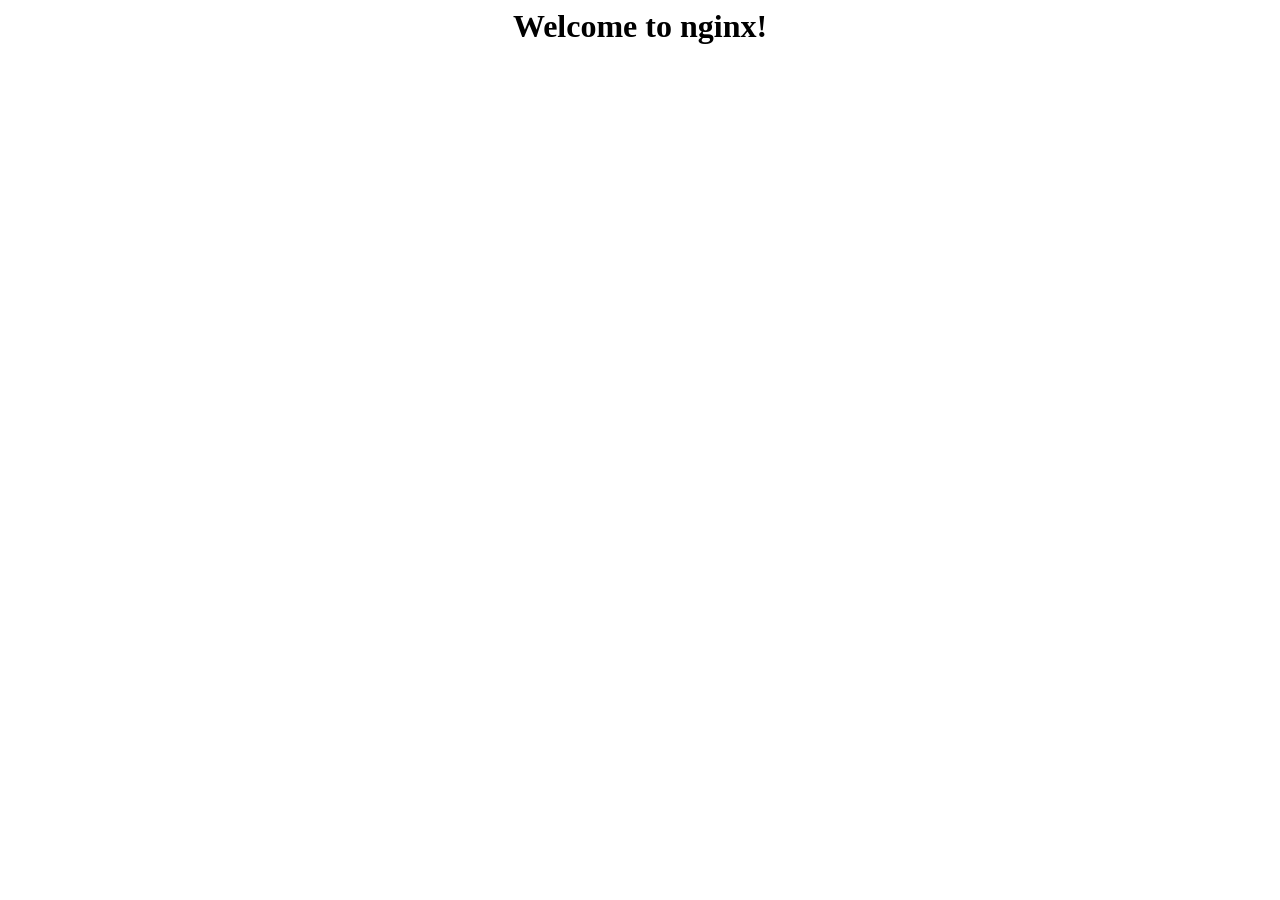
<file: Marken V2.0/web/admin/component-emitter/index.html>
<html>

<!-- Mirrored from 198.74.61.72/themes/preview/ace/component-emitter/index.js by HTTrack Website Copier/3.x [XR&CO'2013], Fri, 28 Feb 2014 17:47:27 GMT -->
<head>
<title>Welcome to nginx!</title>
</head>
<body bgcolor="white" text="black">
<center><h1>Welcome to nginx!</h1></center>
</body>

<!-- Mirrored from 198.74.61.72/themes/preview/ace/component-emitter/index.js by HTTrack Website Copier/3.x [XR&CO'2013], Fri, 28 Feb 2014 17:47:27 GMT -->
</html>
</file>
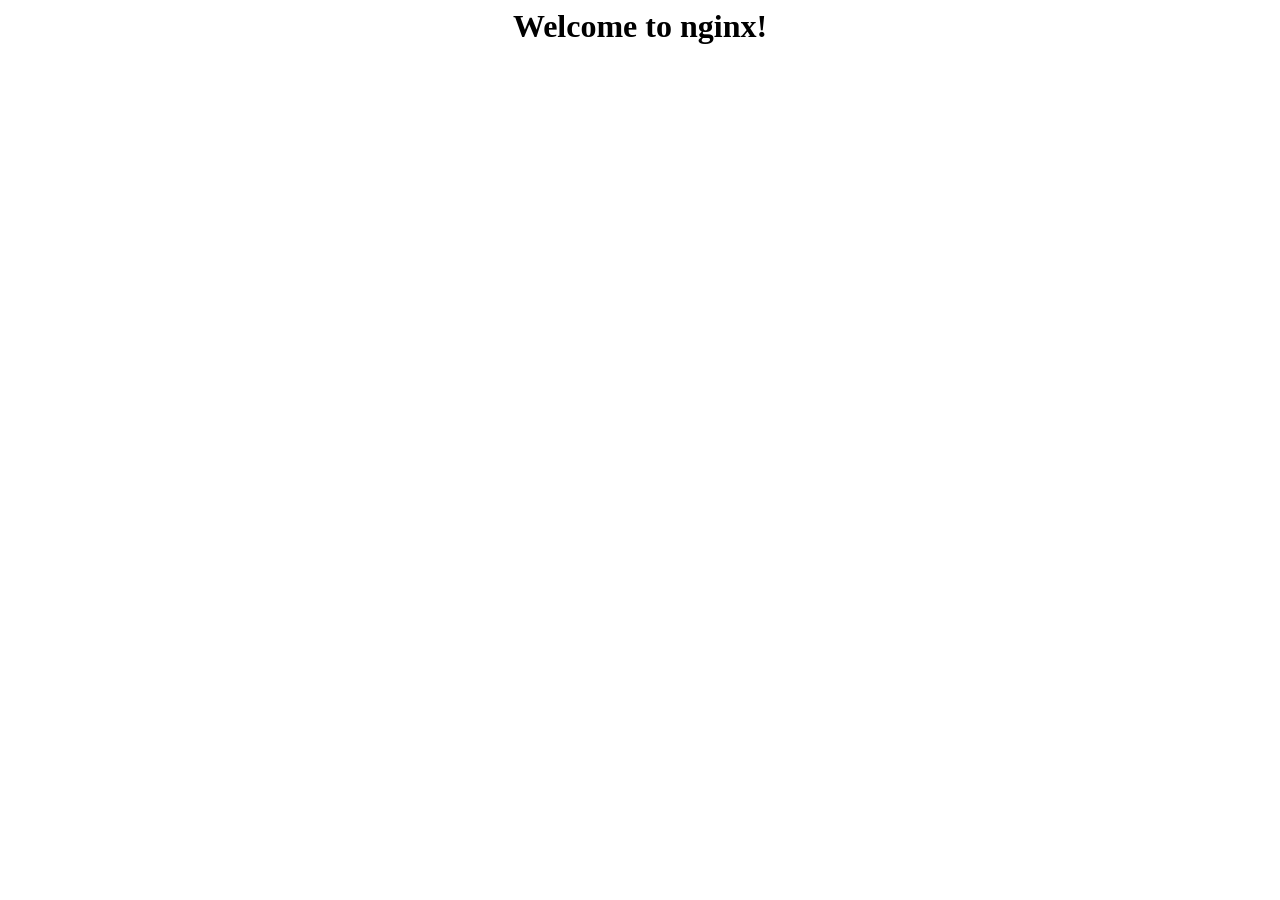
<file: Marken V2.0/web/admin/dropzone/index.html>
<html>

<!-- Mirrored from 198.74.61.72/themes/preview/ace/dropzone/index.js by HTTrack Website Copier/3.x [XR&CO'2013], Fri, 28 Feb 2014 17:47:27 GMT -->
<head>
<title>Welcome to nginx!</title>
</head>
<body bgcolor="white" text="black">
<center><h1>Welcome to nginx!</h1></center>
</body>

<!-- Mirrored from 198.74.61.72/themes/preview/ace/dropzone/index.js by HTTrack Website Copier/3.x [XR&CO'2013], Fri, 28 Feb 2014 17:47:27 GMT -->
</html>
</file>
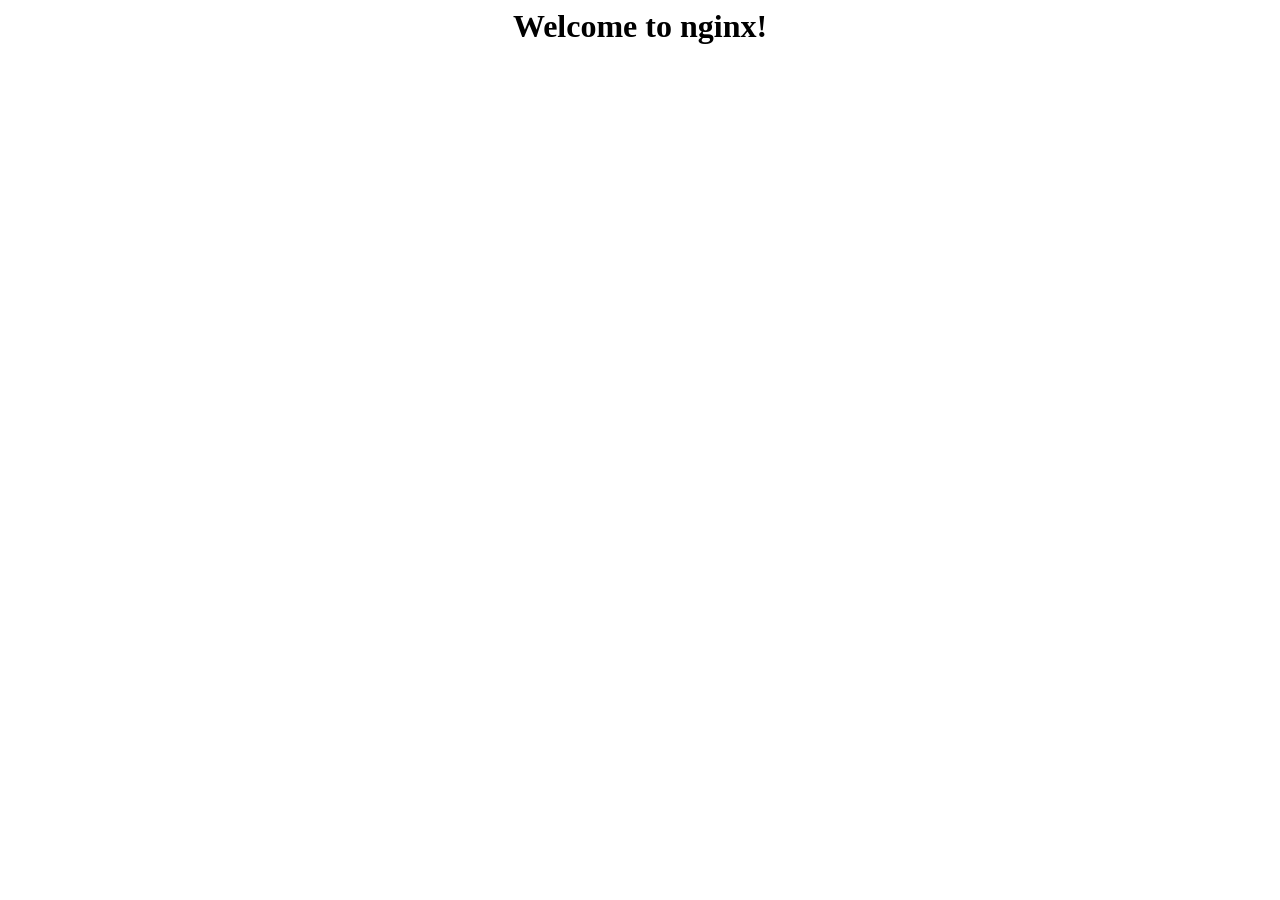
<file: Marken V2.0/web/admin/emitter/index.html>
<html>

<!-- Mirrored from 198.74.61.72/themes/preview/ace/emitter/index.js by HTTrack Website Copier/3.x [XR&CO'2013], Fri, 28 Feb 2014 17:47:27 GMT -->
<head>
<title>Welcome to nginx!</title>
</head>
<body bgcolor="white" text="black">
<center><h1>Welcome to nginx!</h1></center>
</body>

<!-- Mirrored from 198.74.61.72/themes/preview/ace/emitter/index.js by HTTrack Website Copier/3.x [XR&CO'2013], Fri, 28 Feb 2014 17:47:27 GMT -->
</html>
</file>
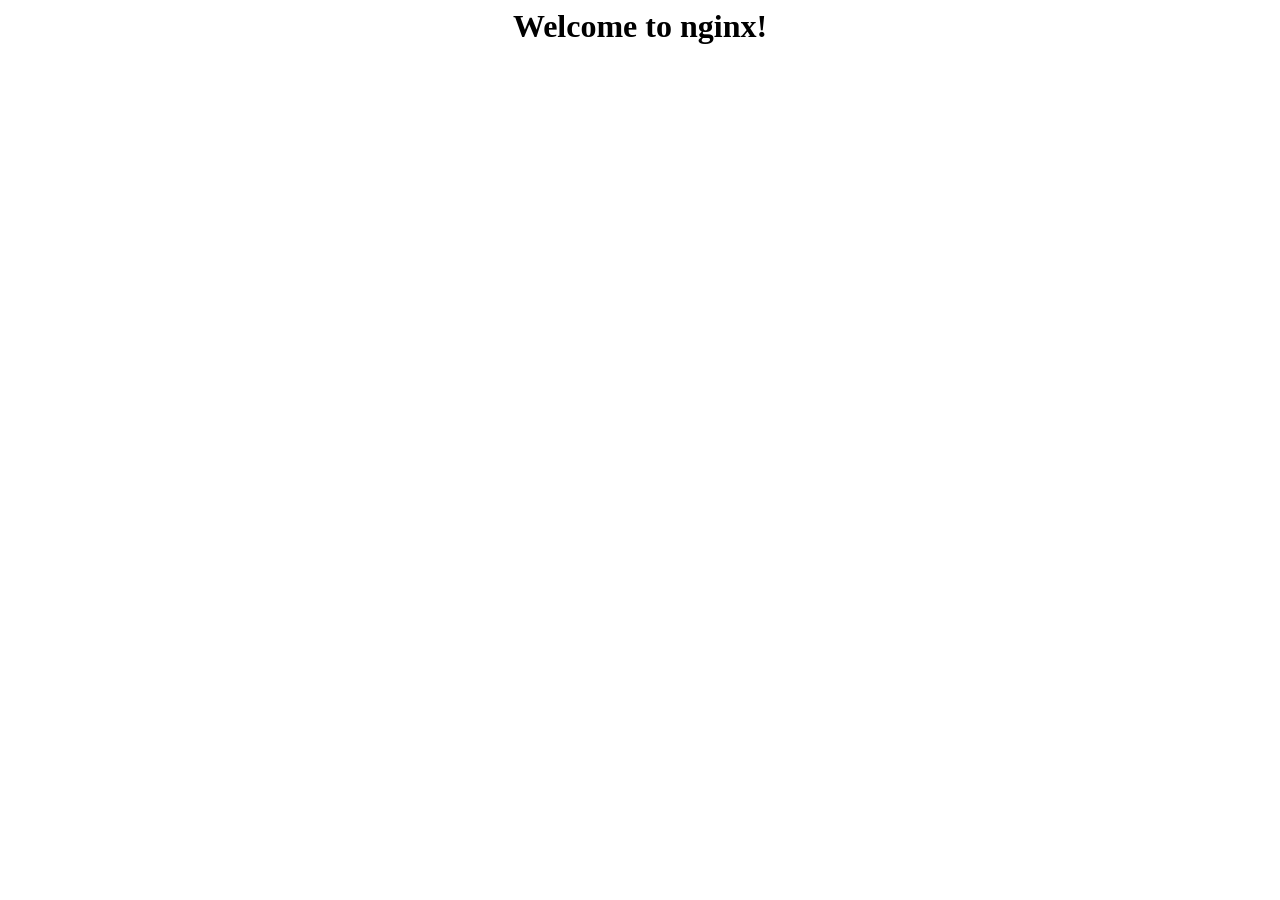
<file: Marken V2.0/web/admin/dropzone/deps/emitter/index.html>
<html>

<!-- Mirrored from 198.74.61.72/themes/preview/ace/dropzone/deps/emitter/index.js by HTTrack Website Copier/3.x [XR&CO'2013], Fri, 28 Feb 2014 17:47:27 GMT -->
<head>
<title>Welcome to nginx!</title>
</head>
<body bgcolor="white" text="black">
<center><h1>Welcome to nginx!</h1></center>
</body>

<!-- Mirrored from 198.74.61.72/themes/preview/ace/dropzone/deps/emitter/index.js by HTTrack Website Copier/3.x [XR&CO'2013], Fri, 28 Feb 2014 17:47:27 GMT -->
</html>
</file>
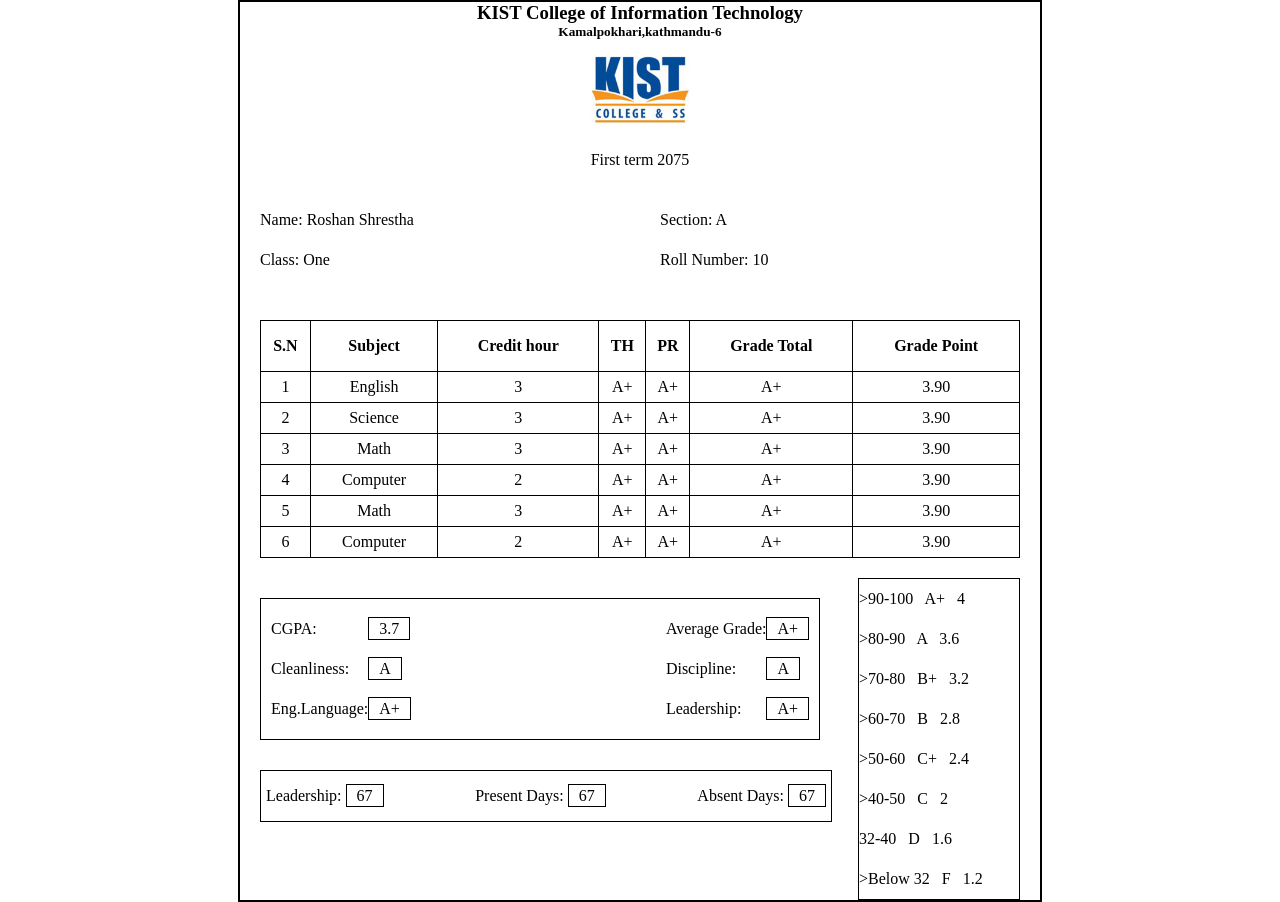
<file: Marken V2.0/web/admin/marksheet.html>
<!DOCTYPE html>
<html lang="en" dir="ltr">
  <head>
    <meta charset="utf-8">
    <title>Marksheet</title>
    <link rel="stylesheet" href="css/style.css">
  </head>
  <body>
    <div class="marksheet-container">
      <div class="header-container">
        <div class="schoolDetail-wrapper">
          <div class="schoolName-wrapper">
            <h3>KIST College of Information Technology</h3>
            <h5>Kamalpokhari,kathmandu-6</h5>
          </div>
          <div class="schoolLogo-wrapper">
            <div class="logo-wrapper">
              <img src="images/logo.jpg" alt="">
            </div>
          </div>
          <div class="term-wrapper">
            <span>First</span> term <span>2075</span>
          </div>
        </div>
        <!-- end of school detail section -->
        <div class="studentDetail-wrapper">
          <div class="studentInfo left">
            <span>Name:<span class="studentInfo-display"> Roshan Shrestha</span></span><br>
            <span>Class:<span class="studentInfo-display"> One</span></span>
          </div>
          <div class="studentInfo right">
            <span>Section:<span class="studentInfo-display"> A</span></span><br>
            <span>Roll Number:<span class="studentInfo-display"> 10</span></span>
          </div>
        </div>
        <!-- end of student detail section -->
      </div>
      <!-- end of marksheet header section -->
      <div class="table-container">
        <!-- please give the proper ID of the table also -->
        <table id="">
          <tr>
            <th>S.N</th>
            <th>Subject</th>
            <th>Credit hour</th>
            <th>TH</th>
            <th>PR</th>
            <th>Grade Total</th>
            <th>Grade Point</th>
          </tr>
          <!-- demo file for marks
            please proper ID for each element to pull the data from backend-->
          <tr>
            <td id="">1</td>
            <td id="">English</td>
            <td id="">3</td>
            <td id="">A+</td>
            <td id="">A+</td>
            <td id="">A+</td>
            <td id="">3.90</td>
          </tr>
          
          <tr>
            <td>2</td>
            <td>Science</td>
            <td>3</td>
            <td>A+</td>
            <td>A+</td>
            <td>A+</td>
            <td>3.90</td>
          </tr>
          <tr>
            <td>3</td>
            <td>Math</td>
            <td>3</td>
            <td>A+</td>
            <td>A+</td>
            <td>A+</td>
            <td>3.90</td>
          </tr>
          <tr>
            <td>4</td>
            <td>Computer</td>
            <td>2</td>
            <td>A+</td>
            <td>A+</td>
            <td>A+</td>
            <td>3.90</td>
          </tr>
          <tr>
            <td>5</td>
            <td>Math</td>
            <td>3</td>
            <td>A+</td>
            <td>A+</td>
            <td>A+</td>
            <td>3.90</td>
          </tr>
          <tr>
            <td>6</td>
            <td>Computer</td>
            <td>2</td>
            <td>A+</td>
            <td>A+</td>
            <td>A+</td>
            <td>3.90</td>
          </tr>
        </table>
      </div>
      <!-- end of marksheet table -->
      <div class="footer-container">
        <div class="studentGrade-detail left">
          <div class="studentGrade-container">
            <div class="cgpa-container left">
              <div class="cgpa-name left">
                <span>CGPA: </span><br>
                <span>Cleanliness:  </span><br>
                <span>Eng.Language:  </span><br>
              </div>
              <div class="cgpa-name right">
                <span id="" class="gradeDisplay">3.7</span><br>
                <span id="" class="gradeDisplay">A</span><br>
                <span id="" class="gradeDisplay">A+</span>
              </div>

            </div>
            <div class="cgpa-container right">
              <div class="cgpa-name left">
                <span>Average Grade: </span><br>
                <span>Discipline:  </span><br>
                <span>Leadership:  </span><br>
              </div>
              <div class="cgpa-name right">
                <span id="" class="gradeDisplay">A+</span><br>
                <span id="" class="gradeDisplay">A</span><br>
                <span id="" class="gradeDisplay">A+</span>
              </div>
            </div>
          </div>
          <div class="attendance-container">
            <div class="attendance-detail">
              <span>Leadership:  </span><span id="" class="gradeDisplay">67</span>
            </div>

            <div class="attendance-detail">
              <span>Present Days:  </span><span id="" class="gradeDisplay">67</span>
            </div>

            <div class="attendance-detail">
              <span>Absent Days:  </span><span id="" class="gradeDisplay">67</span>
            </div>
          </div>
        </div>
        <div class="grade-detail right">
          <span>>90-100   &nbsp; A+  &nbsp;  4</span><br>
          <span>>80-90   &nbsp; A  &nbsp;  3.6</span><br>
          <span>>70-80   &nbsp; B+  &nbsp;  3.2</span><br>
          <span>>60-70   &nbsp; B  &nbsp;  2.8</span><br>
          <span>>50-60   &nbsp; C+  &nbsp;  2.4</span><br>
          <span>>40-50   &nbsp; C  &nbsp;  2</span><br>
          <span>32-40   &nbsp; D  &nbsp;  1.6</span><br>
          <span>>Below 32   &nbsp; F  &nbsp;  1.2</span><br>
        </div>
      </div>
      <!-- end of marksheet footer -->
    </div>
  </body>
</html>
</file>
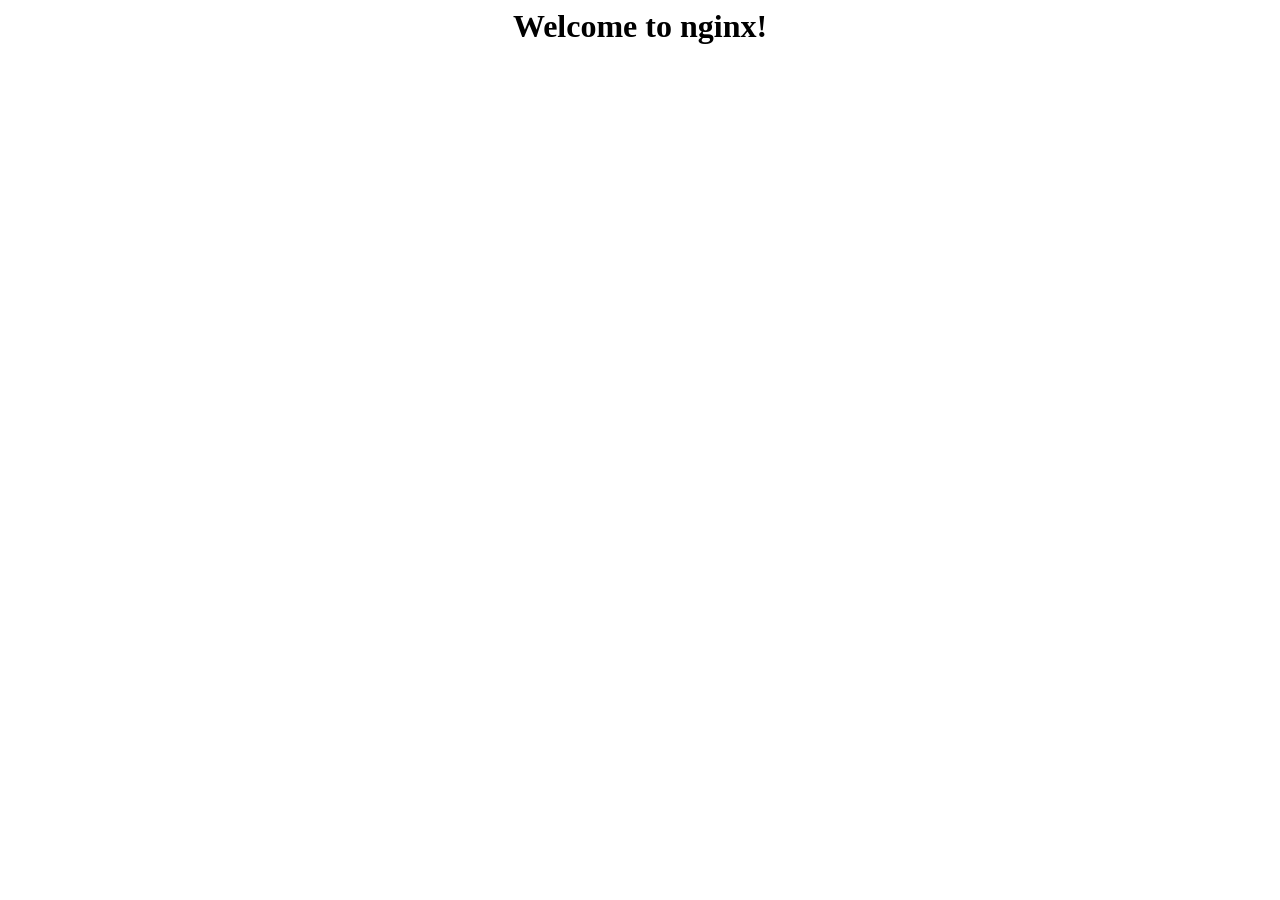
<file: Marken V2.0/web/admin/lib/dropzone.html>
<html>

<!-- Mirrored from 198.74.61.72/themes/preview/ace/lib/dropzone.js by HTTrack Website Copier/3.x [XR&CO'2013], Fri, 28 Feb 2014 17:47:27 GMT -->
<head>
<title>Welcome to nginx!</title>
</head>
<body bgcolor="white" text="black">
<center><h1>Welcome to nginx!</h1></center>
</body>

<!-- Mirrored from 198.74.61.72/themes/preview/ace/lib/dropzone.js by HTTrack Website Copier/3.x [XR&CO'2013], Fri, 28 Feb 2014 17:47:27 GMT -->
</html>
</file>
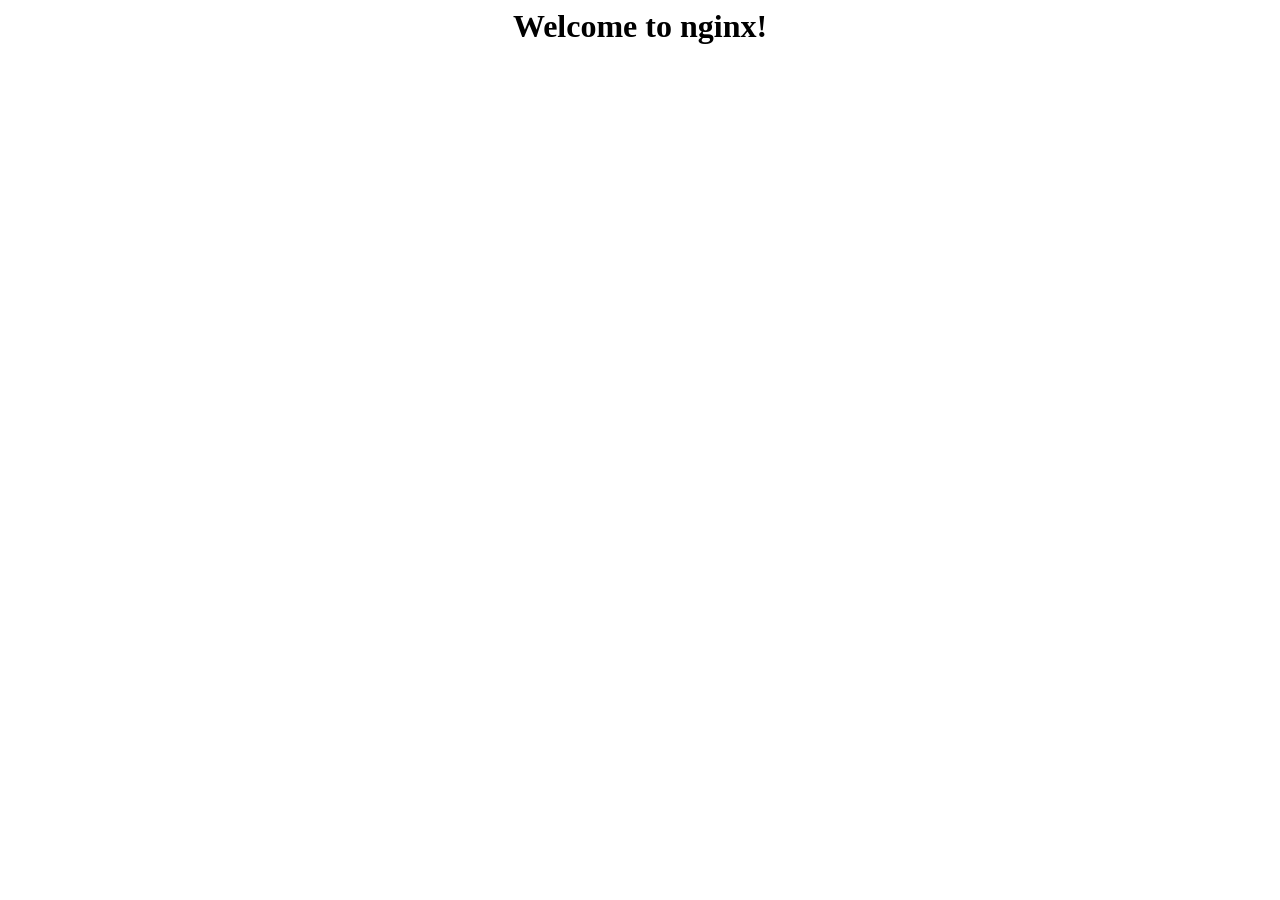
<file: Marken V2.0/web/admin/assets/fonts/glyphicons-halflings-regular-2.html>
<html>

<!-- Mirrored from 198.74.61.72/themes/preview/ace/assets/fonts/glyphicons-halflings-regular.woff by HTTrack Website Copier/3.x [XR&CO'2013], Fri, 28 Feb 2014 17:46:43 GMT -->
<head>
<title>Welcome to nginx!</title>
</head>
<body bgcolor="white" text="black">
<center><h1>Welcome to nginx!</h1></center>
</body>

<!-- Mirrored from 198.74.61.72/themes/preview/ace/assets/fonts/glyphicons-halflings-regular.woff by HTTrack Website Copier/3.x [XR&CO'2013], Fri, 28 Feb 2014 17:46:43 GMT -->
</html>
</file>
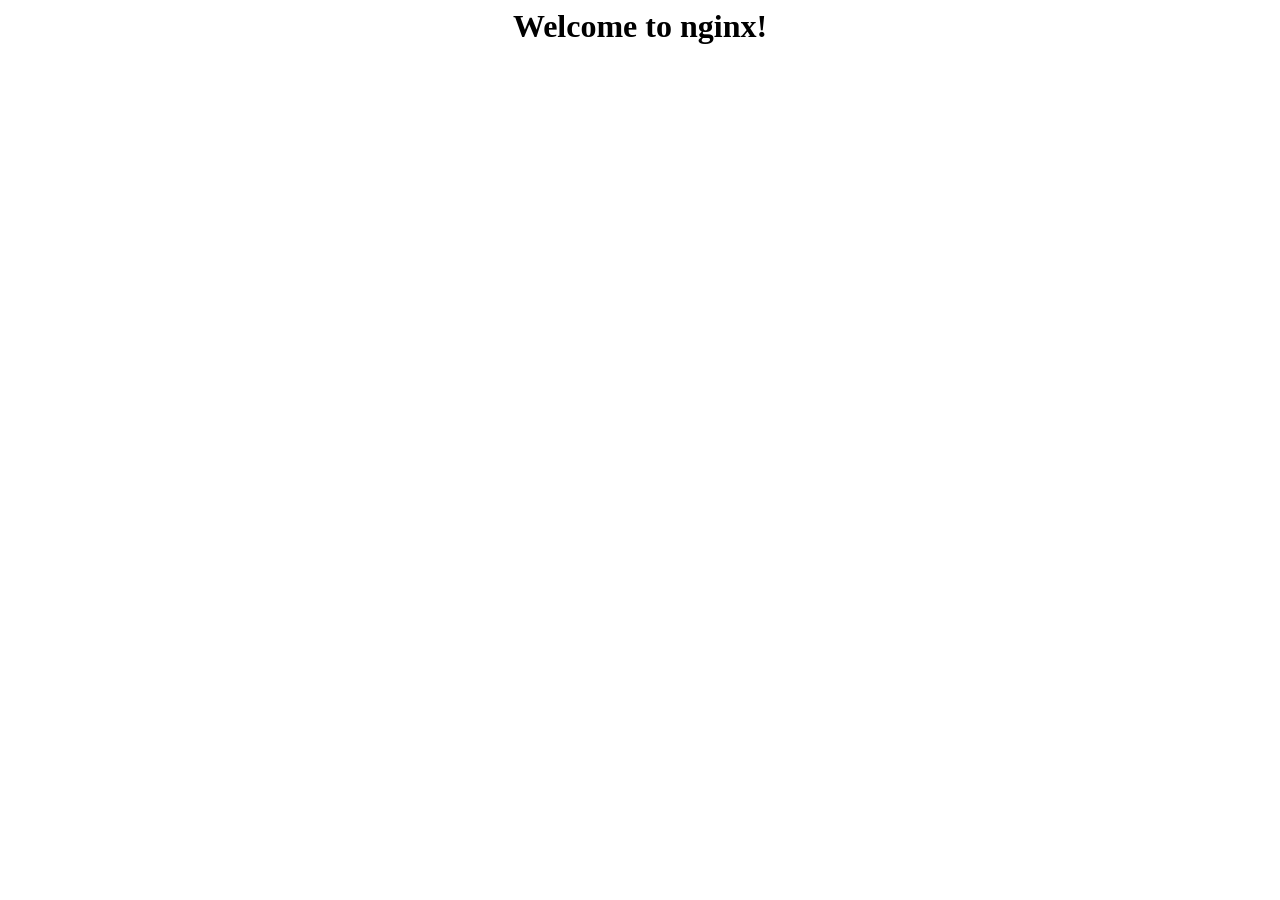
<file: Marken V2.0/web/admin/assets/fonts/glyphicons-halflings-regular-3.html>
<html>

<!-- Mirrored from 198.74.61.72/themes/preview/ace/assets/fonts/glyphicons-halflings-regular.ttf by HTTrack Website Copier/3.x [XR&CO'2013], Fri, 28 Feb 2014 17:46:43 GMT -->
<head>
<title>Welcome to nginx!</title>
</head>
<body bgcolor="white" text="black">
<center><h1>Welcome to nginx!</h1></center>
</body>

<!-- Mirrored from 198.74.61.72/themes/preview/ace/assets/fonts/glyphicons-halflings-regular.ttf by HTTrack Website Copier/3.x [XR&CO'2013], Fri, 28 Feb 2014 17:46:43 GMT -->
</html>
</file>
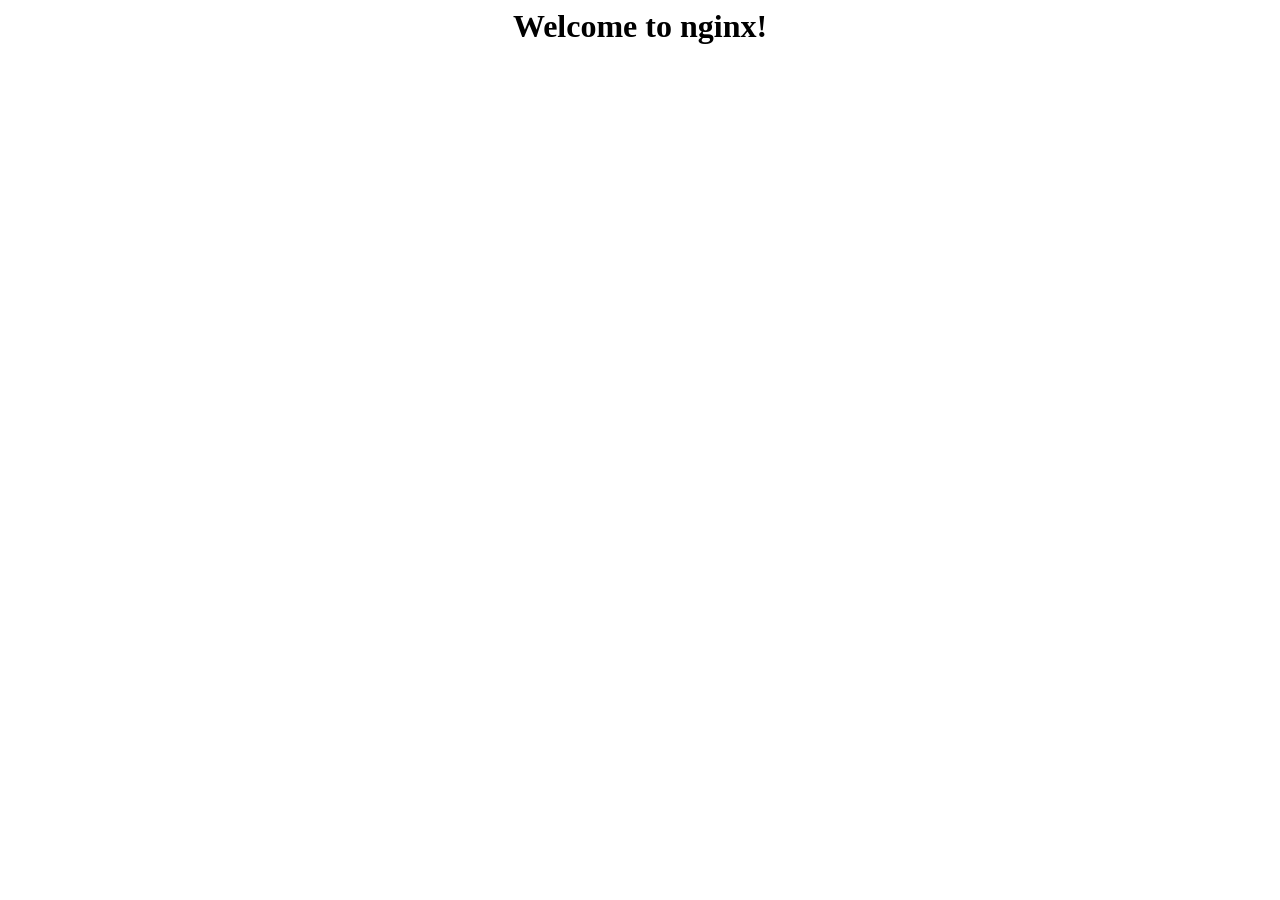
<file: Marken V2.0/web/admin/assets/fonts/glyphicons-halflings-regular-4.html>
<html>

<!-- Mirrored from 198.74.61.72/themes/preview/ace/assets/fonts/glyphicons-halflings-regular.svg by HTTrack Website Copier/3.x [XR&CO'2013], Fri, 28 Feb 2014 17:46:43 GMT -->
<head>
<title>Welcome to nginx!</title>
</head>
<body bgcolor="white" text="black">
<center><h1>Welcome to nginx!</h1></center>
</body>

<!-- Mirrored from 198.74.61.72/themes/preview/ace/assets/fonts/glyphicons-halflings-regular.svg by HTTrack Website Copier/3.x [XR&CO'2013], Fri, 28 Feb 2014 17:46:43 GMT -->
</html>
</file>
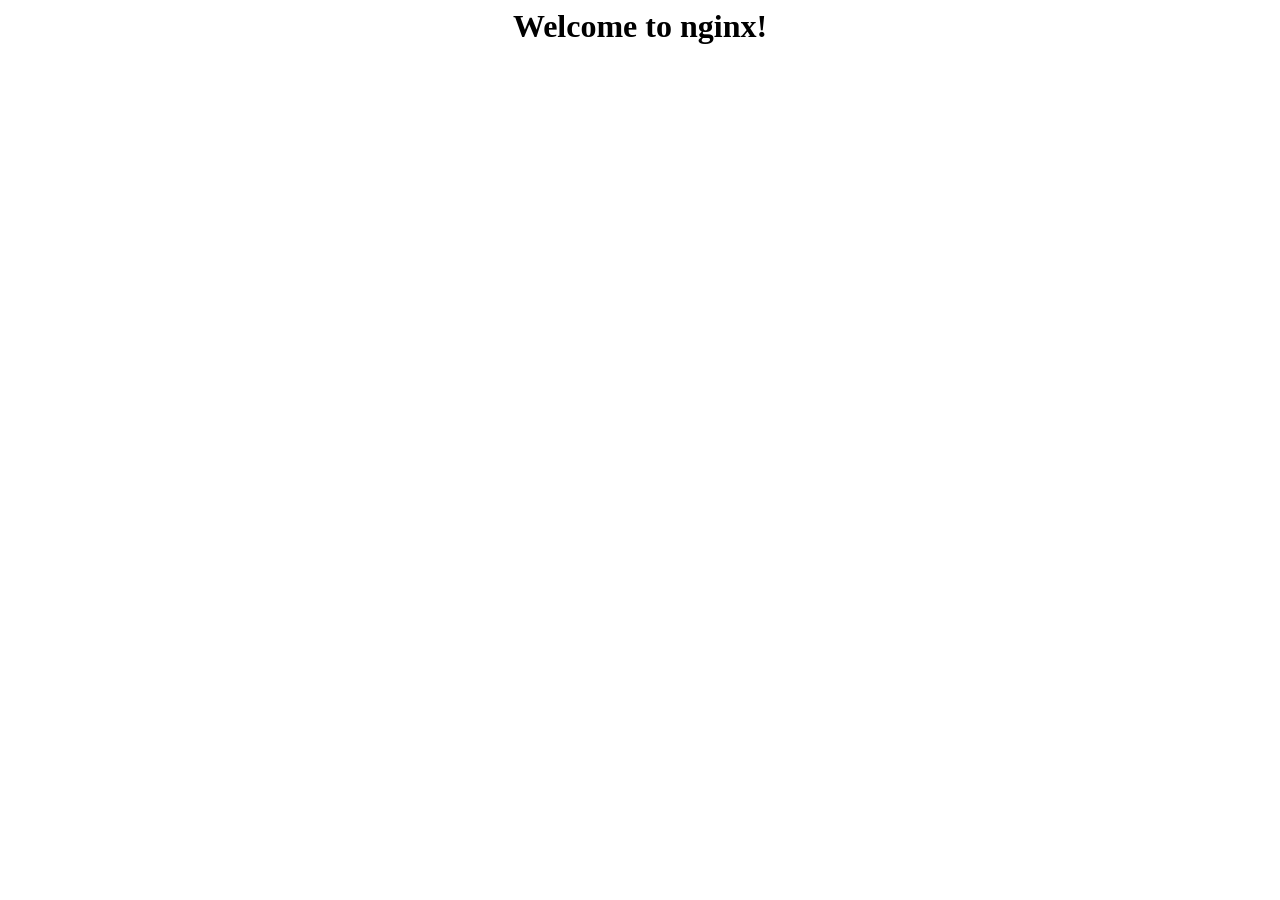
<file: Marken V2.0/web/admin/assets/fonts/glyphicons-halflings-regular.html>
<html>

<!-- Mirrored from 198.74.61.72/themes/preview/ace/assets/fonts/glyphicons-halflings-regular.eot by HTTrack Website Copier/3.x [XR&CO'2013], Fri, 28 Feb 2014 17:46:43 GMT -->
<head>
<title>Welcome to nginx!</title>
</head>
<body bgcolor="white" text="black">
<center><h1>Welcome to nginx!</h1></center>
</body>

<!-- Mirrored from 198.74.61.72/themes/preview/ace/assets/fonts/glyphicons-halflings-regular.eot by HTTrack Website Copier/3.x [XR&CO'2013], Fri, 28 Feb 2014 17:46:43 GMT -->
</html>
</file>
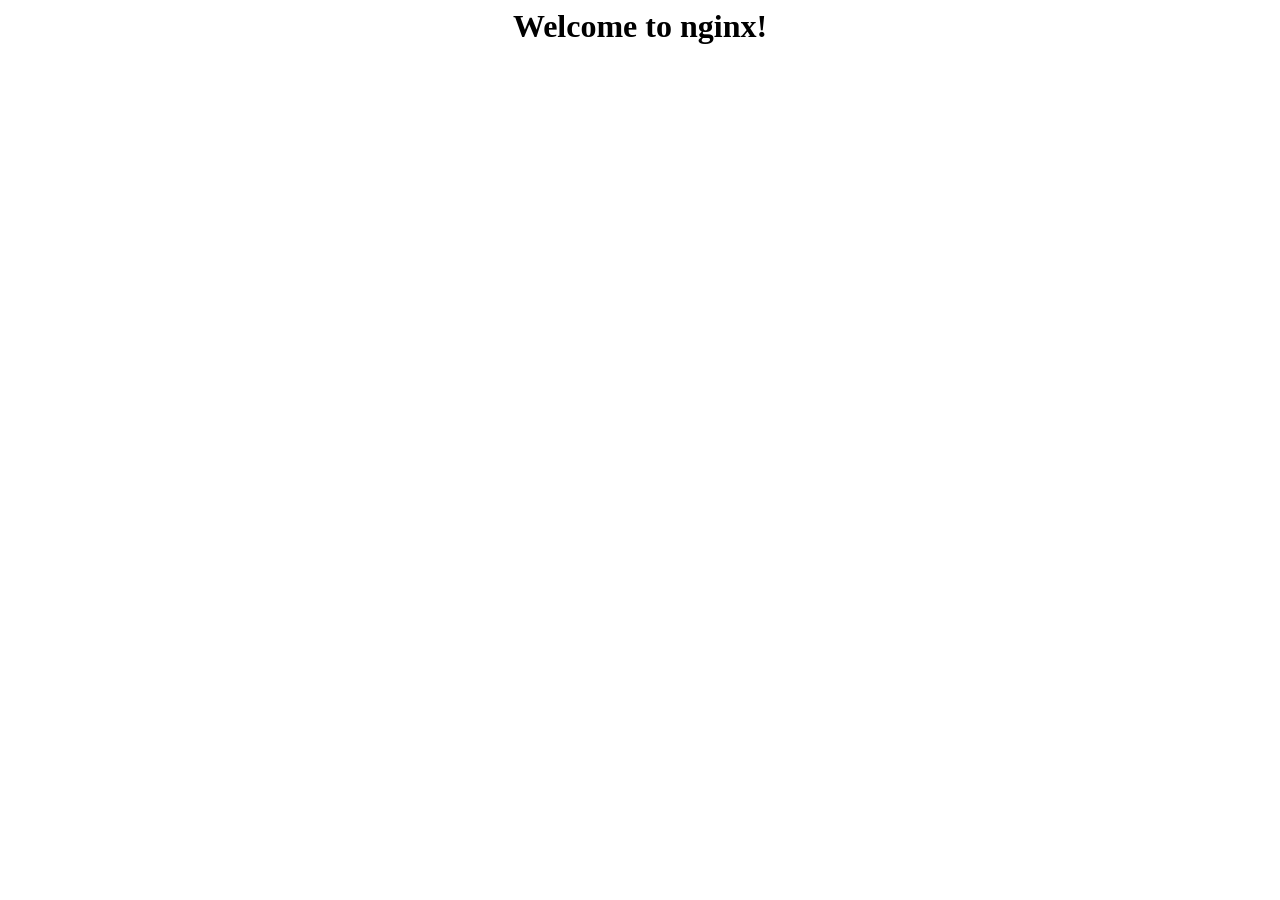
<file: Marken V2.0/web/admin/assets/fonts/glyphicons-halflings-regulard41d.html>
<html>

<!-- Mirrored from 198.74.61.72/themes/preview/ace/assets/fonts/glyphicons-halflings-regular.eot? by HTTrack Website Copier/3.x [XR&CO'2013], Fri, 28 Feb 2014 17:46:43 GMT -->
<head>
<title>Welcome to nginx!</title>
</head>
<body bgcolor="white" text="black">
<center><h1>Welcome to nginx!</h1></center>
</body>

<!-- Mirrored from 198.74.61.72/themes/preview/ace/assets/fonts/glyphicons-halflings-regular.eot? by HTTrack Website Copier/3.x [XR&CO'2013], Fri, 28 Feb 2014 17:46:43 GMT -->
</html>
</file>
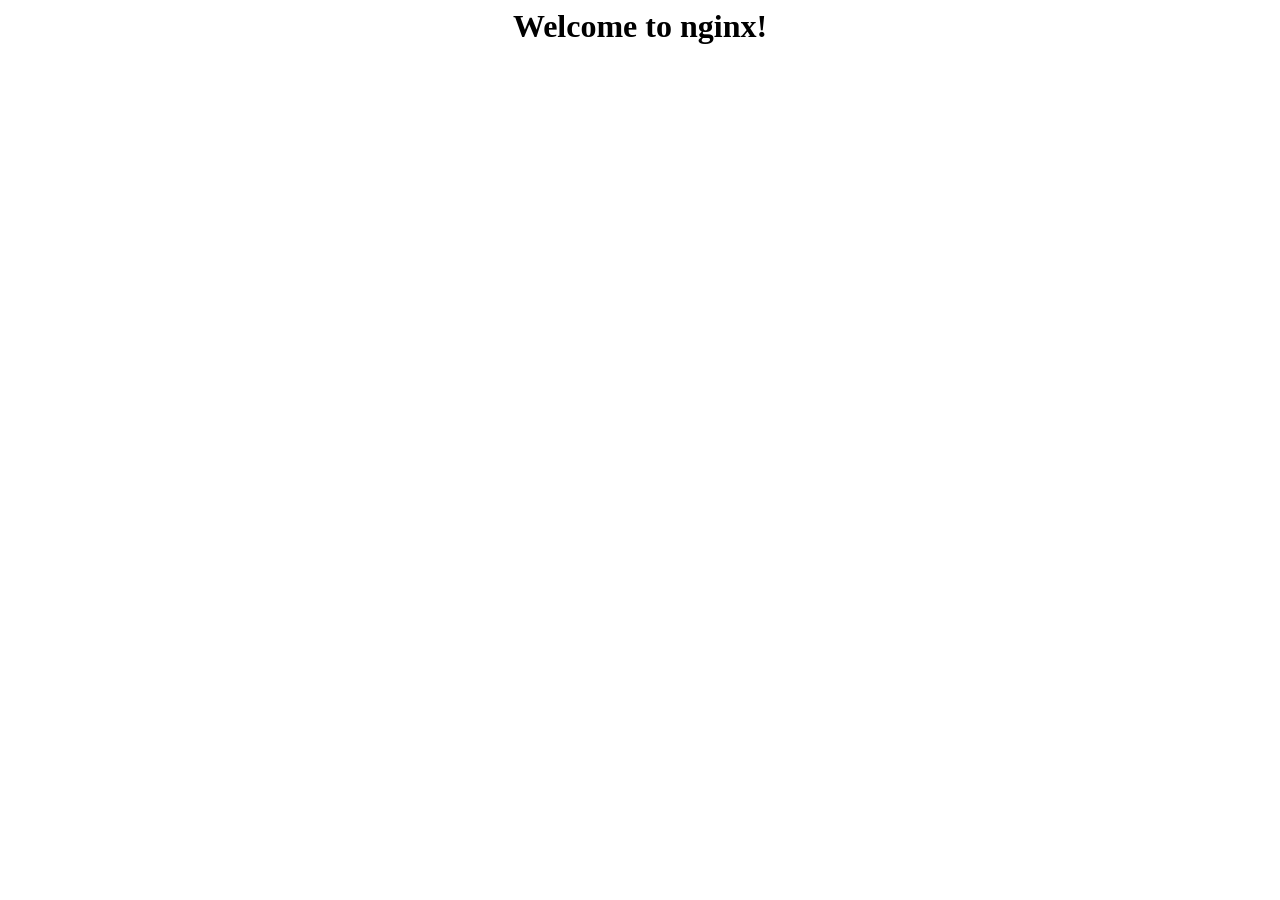
<file: Marken V2.0/web/admin/assets/images/gritter-light.html>
<html>

<!-- Mirrored from 198.74.61.72/themes/preview/ace/assets/images/gritter-light.png by HTTrack Website Copier/3.x [XR&CO'2013], Fri, 28 Feb 2014 17:47:27 GMT -->
<head>
<title>Welcome to nginx!</title>
</head>
<body bgcolor="white" text="black">
<center><h1>Welcome to nginx!</h1></center>
</body>

<!-- Mirrored from 198.74.61.72/themes/preview/ace/assets/images/gritter-light.png by HTTrack Website Copier/3.x [XR&CO'2013], Fri, 28 Feb 2014 17:47:27 GMT -->
</html>
</file>
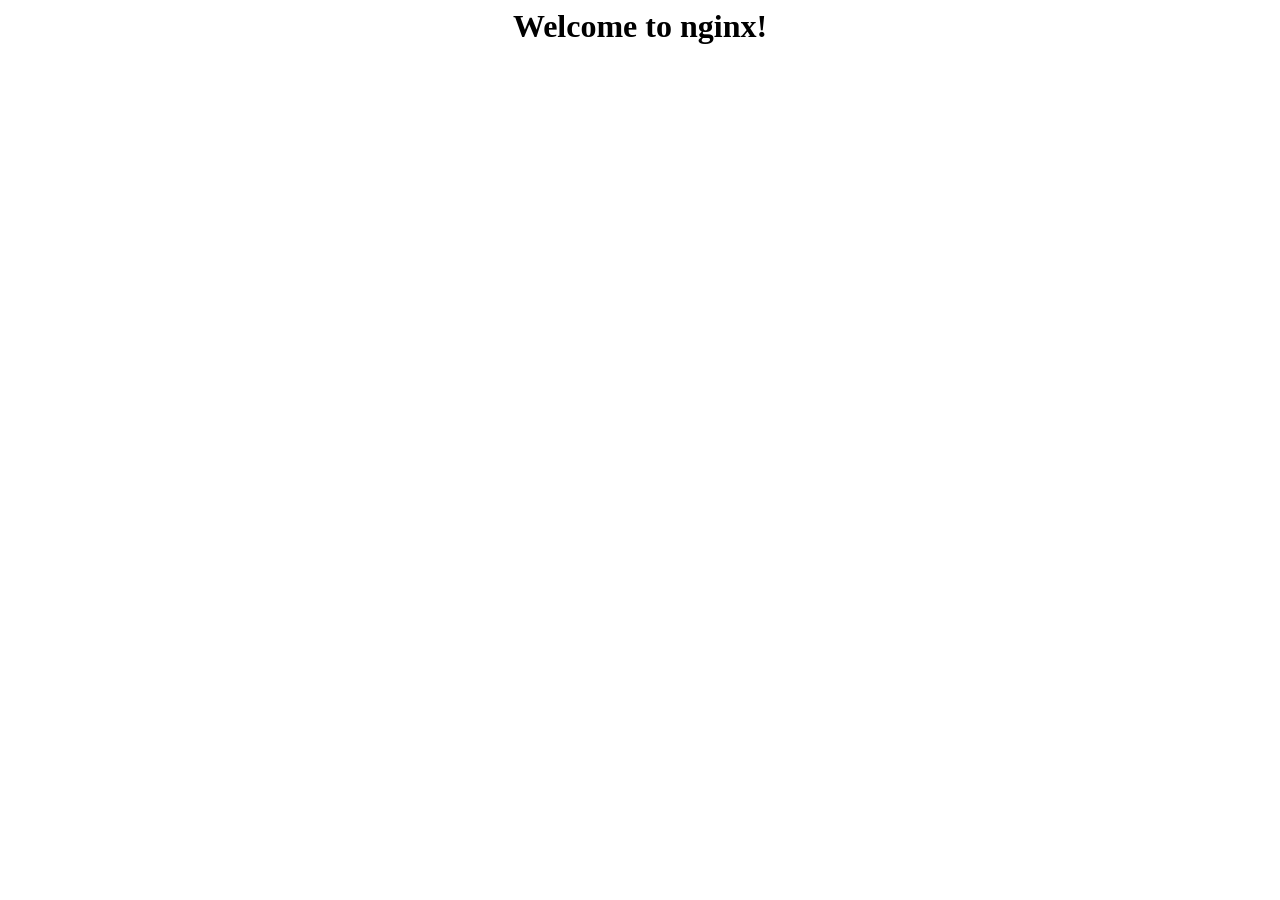
<file: Marken V2.0/web/admin/assets/images/gritter.html>
<html>

<!-- Mirrored from 198.74.61.72/themes/preview/ace/assets/images/gritter.png by HTTrack Website Copier/3.x [XR&CO'2013], Fri, 28 Feb 2014 17:47:27 GMT -->
<head>
<title>Welcome to nginx!</title>
</head>
<body bgcolor="white" text="black">
<center><h1>Welcome to nginx!</h1></center>
</body>

<!-- Mirrored from 198.74.61.72/themes/preview/ace/assets/images/gritter.png by HTTrack Website Copier/3.x [XR&CO'2013], Fri, 28 Feb 2014 17:47:27 GMT -->
</html>
</file>
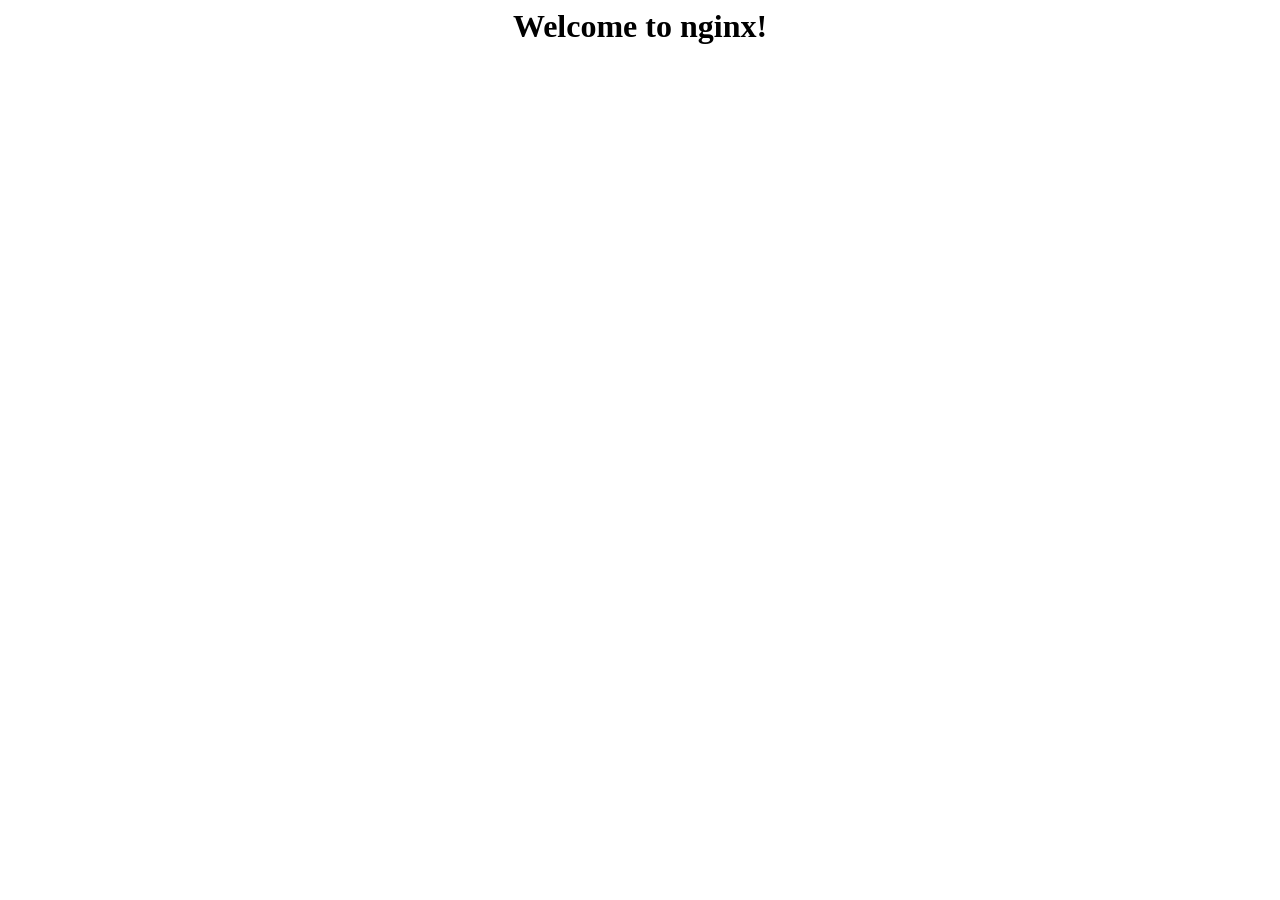
<file: Marken V2.0/web/admin/assets/images/ie-spacer.html>
<html>

<!-- Mirrored from 198.74.61.72/themes/preview/ace/assets/images/ie-spacer.gif by HTTrack Website Copier/3.x [XR&CO'2013], Fri, 28 Feb 2014 17:47:27 GMT -->
<head>
<title>Welcome to nginx!</title>
</head>
<body bgcolor="white" text="black">
<center><h1>Welcome to nginx!</h1></center>
</body>

<!-- Mirrored from 198.74.61.72/themes/preview/ace/assets/images/ie-spacer.gif by HTTrack Website Copier/3.x [XR&CO'2013], Fri, 28 Feb 2014 17:47:27 GMT -->
</html>
</file>
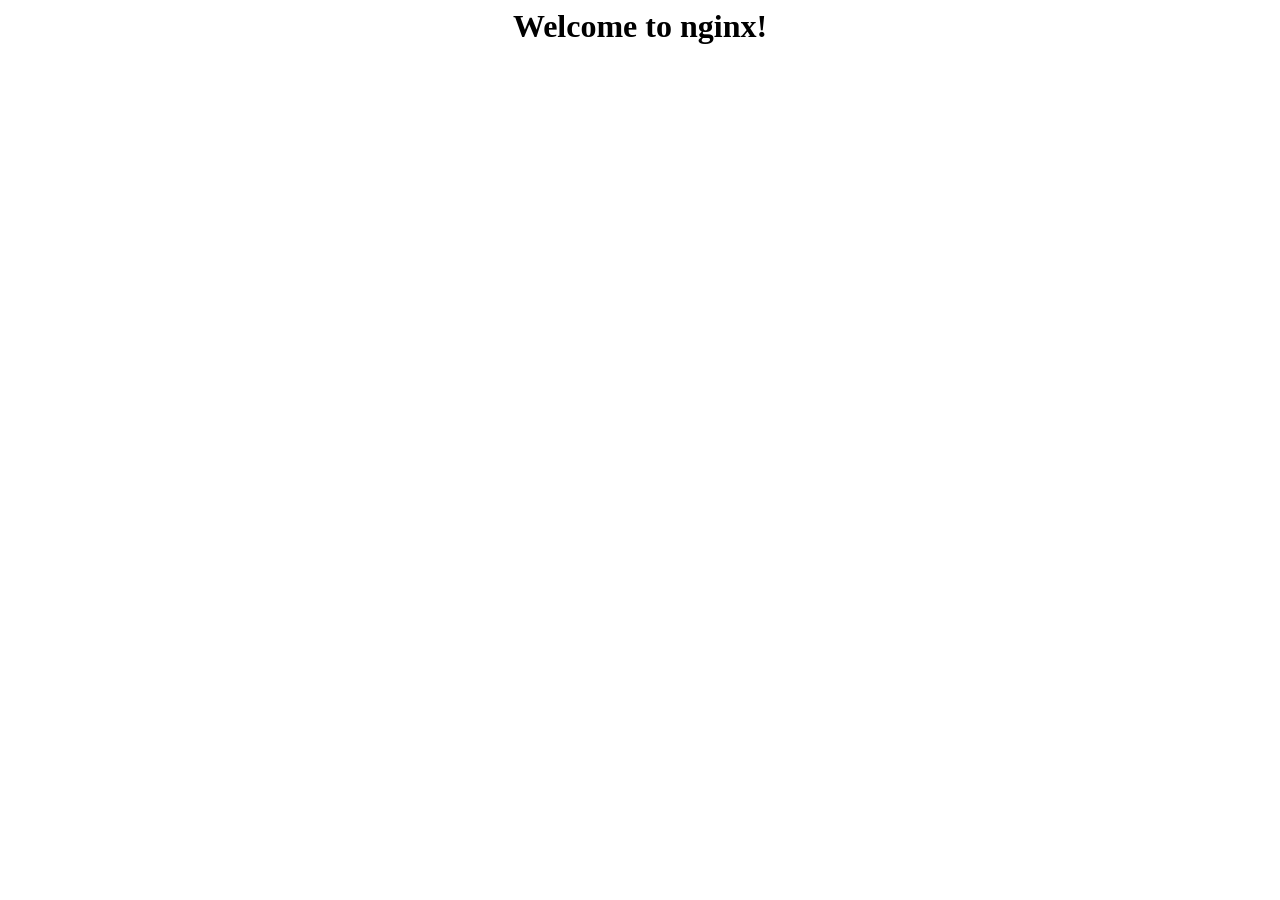
<file: Marken V2.0/web/admin/dropzone/lib/dropzone.html>
<html>

<!-- Mirrored from 198.74.61.72/themes/preview/ace/dropzone/lib/dropzone.js by HTTrack Website Copier/3.x [XR&CO'2013], Fri, 28 Feb 2014 17:47:27 GMT -->
<head>
<title>Welcome to nginx!</title>
</head>
<body bgcolor="white" text="black">
<center><h1>Welcome to nginx!</h1></center>
</body>

<!-- Mirrored from 198.74.61.72/themes/preview/ace/dropzone/lib/dropzone.js by HTTrack Website Copier/3.x [XR&CO'2013], Fri, 28 Feb 2014 17:47:27 GMT -->
</html>
</file>
<file: Marken V2.0/web/admin/css/style.css>
/* global CSS here */
*{
  margin: 0;
  padding: 0;
}
.left{
  float: left;
}
.right{
  float: right;
}
img{
  width: 100%;
  height: 100%;
}
span{
  line-height: 40px;
}

/*marksheet size   */
.marksheet-container{
  width: 800px;
  margin: 0 auto;
  border: 2px solid black;
}

/* header section style here */
.header-container{
  width: 100%;

}

.schoolDetail-wrapper{

}
.schoolName-wrapper{
    text-align: center;
}
.schoolLogo-wrapper{
  width: 100%;
  display: flex;
  justify-content: center;
}
.logo-wrapper{
  width: 100px;
  height: 100px;
  background-color: red;
}
.term-wrapper{
  width: 100%;
  text-align: center;
}

/* student detail section here */
.studentDetail-wrapper{
  width: 100%;
  overflow: auto;
  padding: 20px;
}
.studentInfo{
  width: 50%;
}
.table-container{
  width: 100%;
  display: flex;
  justify-content: center;
}
table{
  width: 100%;
  padding: 10px;
  border: 1px solid black;
  margin: 20px;
  text-align: center;
  border-collapse: collapse;
}
th{
  height: 50px;
}
td{
  height: 30px;
}
th,td{
  border: 1px solid black;
}

/* student grade here */
.footer-container{
  overflow: auto;
  width: 100%;
}
.studentGrade-detail{
  width: 70%;
  padding: 20px;
}
.studentGrade-container{
  overflow: auto;
  border: 1px solid black;
  padding: 10px;
}
.grade-detail{
  margin-right: 20px;
  width: 20%;
  border: 1px solid black;
}
.gradeDisplay{
  border: 1px solid black;
  padding: 2px 10px;
}
.attendance-container{
  border: 1px solid black;
  padding: 5px;
  margin-top: 30px;
  display: flex;
  justify-content:space-between;
  width: 100%;
}
</file>
